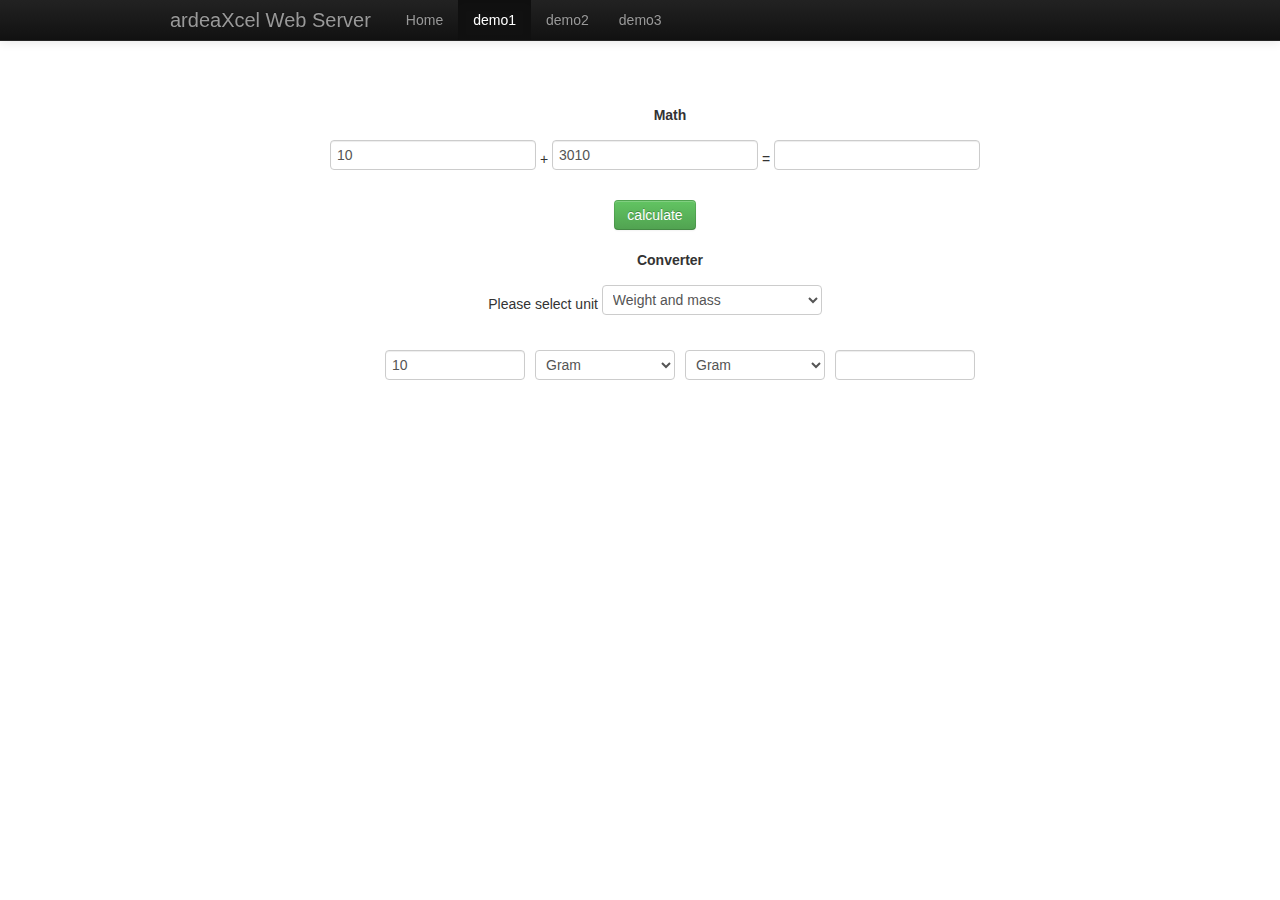
<file: wwwRoot/demo1.html>
<html lang="en">
    <head>
        <meta charset="utf-8">
        <title>ardeaXcel Web Server: Demo1</title>
        
        <link href="css/bootstrap.min.css" rel="stylesheet">
        <link href="css/style.css" rel="stylesheet">
        <script src="scripts/jquery-2.0.3.min1.js" type="text/javascript"></script>
        <script src="scripts/ardeaXcel.js" type="text/javascript"></script>
    </head>
    <body>
        <div class="navbar navbar-inverse navbar-fixed-top">
            <div class="navbar-inner">
                <div class="container">
                    <button type="button" class="btn btn-navbar" data-toggle="collapse" data-target=".nav-collapse">
                        <span class="icon-bar"></span>
                        <span class="icon-bar"></span>
                        <span class="icon-bar"></span>
                    </button>
                    <a class="brand" href="./index.html">ardeaXcel Web Server</a>
                    <div class="nav-collapse collapse">
                        <ul class="nav">
                            <li class="">
                                <a href="./index.html">Home</a>
                            </li>
                            <li class="active">
                                <a href="./demo1.html">demo1</a>
                            </li>
                            <li class="">
                                <a href="./demo2.html">demo2</a>
                            </li>
                            <li class="">
                                <a href="./demo3.html">demo3</a>
                            </li>
                        </ul>
                    </div>
                </div>
            </div>
        </div>                        
        <div class="container">
            <div class="row ard-row-wrap" style="margin-top:100px">
                <div class="span12 ard-row-title-wrap">
                    Math
                </div>
                <div class="span12 ard-row-input-wrap">
                    <input type="text" id="add1" value="10"/> + <input type="text" id="add2" value="3010"/> = <input type="text" id="resultAdd"/>
                </div>
                <div class="span12 ard-row-input-wrap">
                    <button class="btn btn-success" onclick="countAdd()">calculate</button>
                </div>                
            </div>			
            <div class="row ard-row-wrap">
                <div class="span12 ard-row-title-wrap">
                    Converter
                </div>
                <div class="span12 ard-row-input-wrap">
                    Please select unit <select id="choose_unit"></select>
                </div>                    
                <div class="span12 ard-row-input-wrap" style="margin-left: 200px;">
                    <div class="span2">
                        <input type="text" id="unit_val1" value="10"/>    
                    </div>
                    <div class="span2">
                        <select id="choose_unit_from"></select>
                    </div>                                        
                    <div class="span2">
                        <select id="choose_unit_to"></select>
                    </div>                                                            
                    <div class="span2">
                        <input type="text" id="unit_val2"/>    
                    </div>                    
                </div>                        
            </div>		

        </div>
    </body>
    <script src="scripts/demo1.js" type="text/javascript"></script>        
</html>
</file>
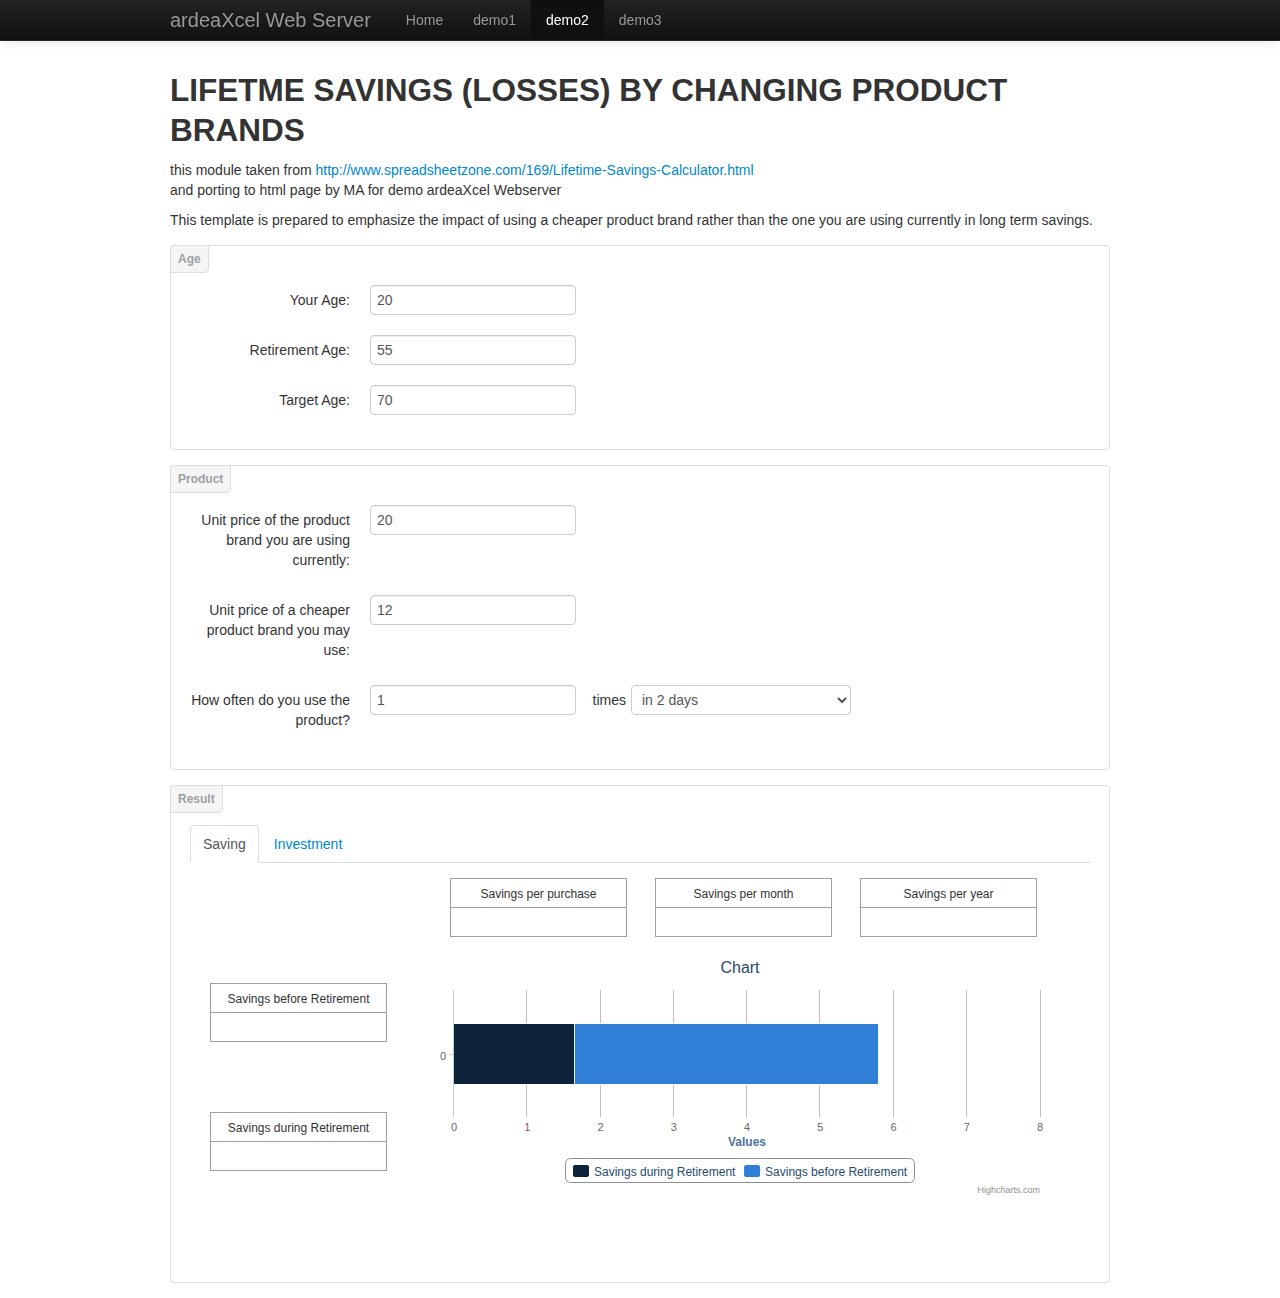
<file: wwwRoot/demo2.html>
<html lang="en">
    <head>
        <meta charset="utf-8">
        <title>ardeaXcel Web Server: Demo2</title>

        <link href="css/bootstrap.min.css" rel="stylesheet">
        <link href="css/style.css" rel="stylesheet">
        <link href="css/demo2.css" rel="stylesheet">

        <script src="scripts/jquery-2.0.3.min1.js" type="text/javascript"></script>
        <script src="scripts/bootstrap.min.js" type="text/javascript"></script>
        <script src="scripts/highchart/highcharts.js" type="text/javascript"></script>
        <script src="scripts/highchart/highcharts.js" type="text/javascript"></script>
        <script src="scripts/ardeaXcel.js" type="text/javascript"></script>
    </head>
    <body>
        <div class="navbar navbar-inverse navbar-fixed-top">
            <div class="navbar-inner">
                <div class="container">
                    <button type="button" class="btn btn-navbar" data-toggle="collapse" data-target=".nav-collapse">
                        <span class="icon-bar"></span>
                        <span class="icon-bar"></span>
                        <span class="icon-bar"></span>
                    </button>
                    <a class="brand" href="./index.html">ardeaXcel Web Server</a>
                    <div class="nav-collapse collapse">
                        <ul class="nav">
                            <li class="">
                                <a href="./index.html">Home</a>
                            </li>
                            <li class="">
                                <a href="./demo1.html">demo1</a>
                            </li>
                            <li class="active">
                                <a href="./demo2.html">demo2</a>
                            </li>
                            <li class="">
                                <a href="./demo3.html">demo3</a>
                            </li>
                        </ul>
                    </div>
                </div>
            </div>
        </div>        

        <div class="container" style="padding-top:60px">
            <h2>LIFETME SAVINGS (LOSSES) BY CHANGING PRODUCT BRANDS</h2>
            <p>
                this module taken from <a href="http://www.spreadsheetzone.com/169/Lifetime-Savings-Calculator.html">http://www.spreadsheetzone.com/169/Lifetime-Savings-Calculator.html</a><br/>
                and porting to html page by MA for demo ardeaXcel Webserver
            </p>            
            <p>
                This template is prepared to emphasize the impact of using a cheaper product brand rather than the one you are using currently in long term savings. 
            </p>
            <div class="bs-docs-example docs-age">
                <form class="form-horizontal">
                    <div class="control-group">
                        <label class="control-label" for="age">Your Age:</label>
                        <div class="controls">
                            <input type="text" id="inputAge" placeholder="20" value="20">
                        </div>
                    </div>
                    <div class="control-group">
                        <label class="control-label" for="retire-age">Retirement Age:</label>
                        <div class="controls">
                            <input type="text" id="inputRetireAge" placeholder="55" value="55">
                        </div>
                    </div>
                    <div class="control-group">
                        <label class="control-label" for="target-age">Target Age:</label>
                        <div class="controls">
                            <input type="text" id="inputTargetAge" placeholder="70" value="70">
                        </div>
                    </div>                    
                </form>                
            </div>
            <div class="bs-docs-example docs-product">
                <form class="form-horizontal">
                    <div class="control-group">
                        <label class="control-label" for="unit-price-brand">Unit price of the product brand you are using currently:</label>
                        <div class="controls">
                            <input type="text" id="inputUnitPriceBrand" placeholder="20" value="20">
                        </div>
                    </div>
                    <div class="control-group">
                        <label class="control-label" for="unit-price-cheap">Unit price of a cheaper product brand you may use:</label>
                        <div class="controls">
                            <input type="text" id="inputUnitPriceCheap" placeholder="12" value="12">
                        </div>
                    </div>
                    <div class="control-group">
                        <label class="control-label" for="often">How often do you use the product?</label>
                        <div class="controls custom1" >
                            <input type="text" id="inputOften" placeholder="1" value="1">
                        </div>
                        <label class="control-label" for="times">times</label>
                        <div class="controls">
                            <select  id="inputTimes" style="margin-left:5px;"></select>
                        </div>                        
                    </div>                    
                </form>                
            </div>            
            <div class="bs-docs-example docs-result">
                <ul id="myTab" class="nav nav-tabs">
                    <li class="active"><a href="#saving-content" data-toggle="tab">Saving</a></li>
                    <li><a href="#invest-content" data-toggle="tab">Investment</a></li>
                </ul>
                <div id="myTabContent" class="tab-content">
                    <div class="tab-pane fade in active" id="saving-content">
                        <div class="span3 left-col">
                            <div class="wrap-left-col">
                                <div class="box-wrap" style="margin-top: 115px;">
                                    <div class="box-top" id="title-before-retire">Savings before Retirement</div>
                                    <div class="box-bottom" id="val-before-retire"></div>
                                </div>
                                <div class="box-wrap" style="margin-top: 70px;">
                                    <div class="box-top" id="title-during-retire">Savings during Retirement</div>
                                    <div class="box-bottom" id="val-during-retire"></div>
                                </div>                                
                            </div>
                        </div>
                        <div class="span8 right-col">
                            <div class="row1">
                                <div class="span3 custom2">
                                    <div class="box-wrap" style="margin-top: 10px;">
                                        <div class="box-top" id="title-per-purchase">Savings per purchase</div>
                                        <div class="box-bottom" id="val-per-purchase"></div>
                                    </div>                                                                    
                                </div> 
                                <div class="span3 custom2">
                                    <div class="box-wrap" style="margin-top: 10px;">
                                        <div class="box-top" id="title-per-month">Savings per month</div>
                                        <div class="box-bottom" id="val-per-month"></div>
                                    </div>                                                                    
                                </div> 
                                <div class="span3 custom2">
                                    <div class="box-wrap" style="margin-top: 10px;">
                                        <div class="box-top" id="title-per-year">Savings per year</div>
                                        <div class="box-bottom" id="val-per-year"></div>
                                    </div>                                                                    
                                </div>                                 
                            </div>
                            <div class="row2">
                                <div id="container-chart" style="min-width: 310px; height: 250px; margin: 0 auto"></div>

                                </body>                                
                            </div>
                        </div>                        
                    </div>
                    <div class="tab-pane fade" id="invest-content">
                        <div class="span5 left-col">
                            <form class="form-horizontal">
                                <div class="control-group" style="margin-top: 60px">
                                    <label class="control-label" for="rate"> Expected Annual Interest Rate:</label>
                                    <div class="controls">
                                        <input type="text" id="inputRate" placeholder="8" value="8" style="width: 50px"> %
                                    </div>
                                </div>
                            </form>                                            
                        </div>
                        <div class="span6 right-col">
                            <div class="box-wrap" style="margin-top: 35px;">
                                <div class="box-top" id="title-inv-retire"> Exp'd Value of the Investment at  retirement age:</div>
                                <div class="box-bottom" id="val-inv-retire"></div>
                            </div>                                                                    
                            <div class="box-wrap" style="margin-top: 50px;">
                                <div class="box-top" id="title-after-retire"> After retiring, monthly return of your investment until target age: </div>
                                <div class="box-bottom" id="val-after-retire"></div>
                            </div>                                                                                                
                        </div>                        
                    </div>
                </div>
            </div>
        </div>                        
    </div>



</body>
<script src="scripts/demo2.js" type="text/javascript"></script>
</html>
</file>
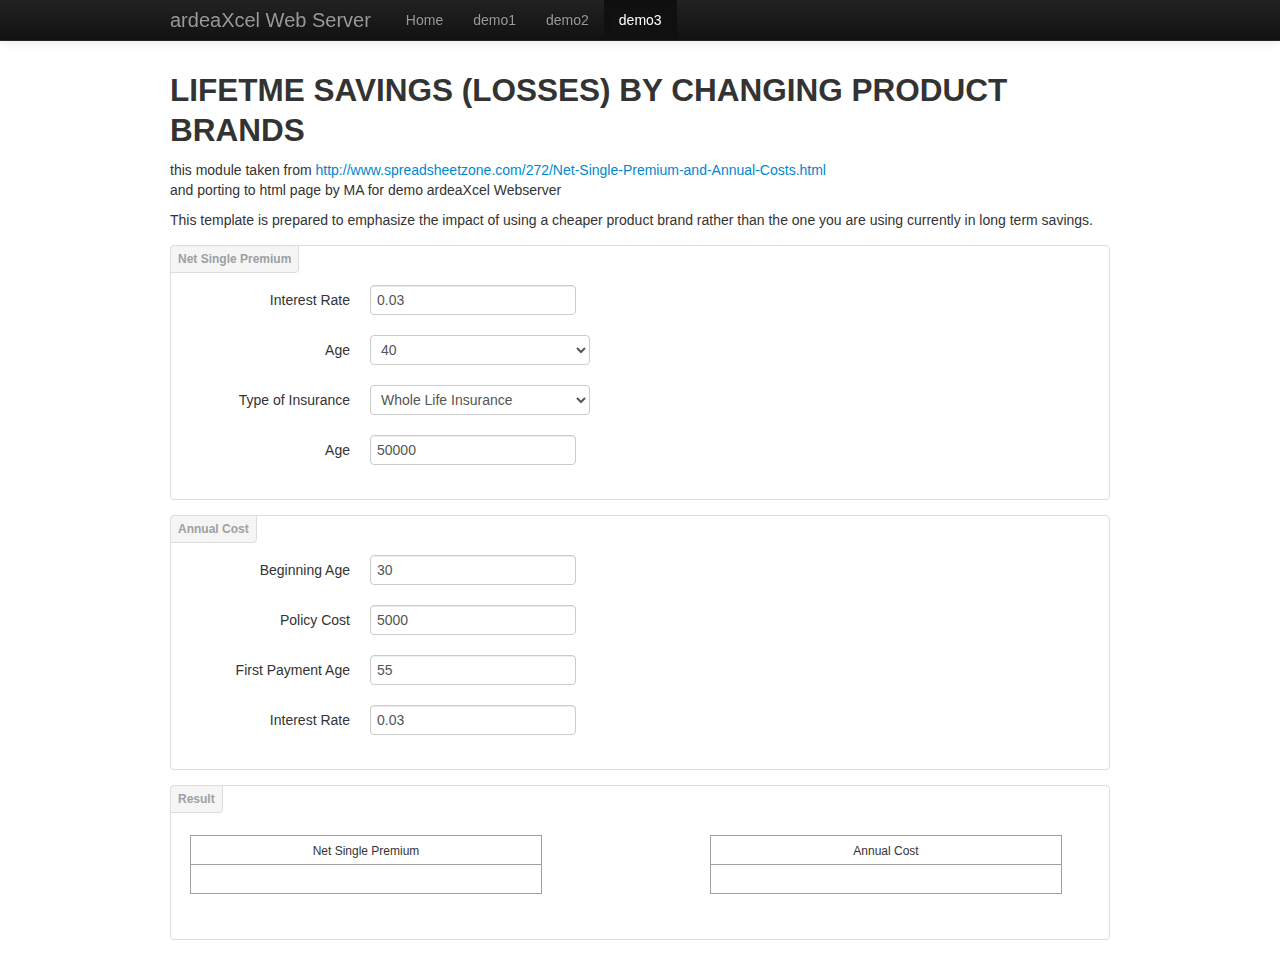
<file: wwwRoot/demo3.html>
<html lang="en">
    <head>
        <meta charset="utf-8">
        <title>ardeaXcel Web Server: Demo3</title>

        <link href="css/bootstrap.min.css" rel="stylesheet">
        <link href="css/style.css" rel="stylesheet">
        <link href="css/demo3.css" rel="stylesheet">

        <script src="scripts/jquery-2.0.3.min1.js" type="text/javascript"></script>
        <script src="scripts/bootstrap.min.js" type="text/javascript"></script>
        <script src="scripts/ardeaXcel.js" type="text/javascript"></script>
    </head>
    <body>
        <div class="navbar navbar-inverse navbar-fixed-top">
            <div class="navbar-inner">
                <div class="container">
                    <button type="button" class="btn btn-navbar" data-toggle="collapse" data-target=".nav-collapse">
                        <span class="icon-bar"></span>
                        <span class="icon-bar"></span>
                        <span class="icon-bar"></span>
                    </button>
                    <a class="brand" href="./index.html">ardeaXcel Web Server</a>
                    <div class="nav-collapse collapse">
                        <ul class="nav">
                            <li class="">
                                <a href="./index.html">Home</a>
                            </li>
                            <li class="">
                                <a href="./demo1.html">demo1</a>
                            </li>
                            <li class="">
                                <a href="./demo2.html">demo2</a>
                            </li>
                            <li class="active">
                                <a href="./demo3.html">demo3</a>
                            </li>
                        </ul>
                    </div>
                </div>
            </div>
        </div>        

        <div class="container" style="padding-top:60px">
            <h2>LIFETME SAVINGS (LOSSES) BY CHANGING PRODUCT BRANDS</h2>
            <p>
                this module taken from <a href="http://www.spreadsheetzone.com/272/Net-Single-Premium-and-Annual-Costs.html">http://www.spreadsheetzone.com/272/Net-Single-Premium-and-Annual-Costs.html</a><br/>
                and porting to html page by MA for demo ardeaXcel Webserver
            </p>            
            <p>
                This template is prepared to emphasize the impact of using a cheaper product brand rather than the one you are using currently in long term savings. 
            </p>
            <div class="bs-docs-example net-single-premium">
                <form class="form-horizontal">
                    <div class="control-group">
                        <label class="control-label" for="age">Interest Rate </label>
                        <div class="controls">
                            <input type="text" id="inputIntRate" placeholder="0.03" value="0.03">
                        </div>
                    </div>
                    <div class="control-group">
                        <label class="control-label" for="age">Age</label>
                        <div class="controls">
                            <select id="inputAge"></select>
                        </div>
                    </div>
                    <div class="control-group">
                        <label class="control-label" for="type-insurance">Type of Insurance</label>
                        <div class="controls">
                            <select id="inputTypeOfInsurance"></select>
                        </div>
                    </div>                    
                    <div class="control-group">
                        <label class="control-label" for="payment">Age</label>
                        <div class="controls">
                            <input type="text" id="inputPayment" placeholder="50000" value="50000">
                        </div>
                    </div>                    
                </form>                
            </div>
            <div class="bs-docs-example annual-cost">
                <form class="form-horizontal">
                    <div class="control-group">
                        <label class="control-label" for="begin-age">Beginning Age</label>
                        <div class="controls">
                            <input type="text" id="inputBeginAge" placeholder="30" value="30">
                        </div>
                    </div>
                    <div class="control-group">
                        <label class="control-label" for="cost">Policy Cost</label>
                        <div class="controls">
                            <input type="text" id="inputCost" placeholder="5000" value="5000">
                        </div>
                    </div>
                    <div class="control-group">
                        <label class="control-label" for="payment-age">First Payment Age</label>
                        <div class="controls">
                            <input type="text" id="inputPaymentAge" placeholder="55" value="55">
                        </div>
                    </div>
                    <div class="control-group">
                        <label class="control-label" for="interest-rate-annual">Interest Rate</label>
                        <div class="controls">
                            <input type="text" id="inputIntRateAnnual" placeholder="0.03" value="0.03">
                        </div>
                    </div>                    
                </form>                
            </div>            
            <div class="bs-docs-example doc-result">
                        <div class="span5 left-col">
                            <div class="box-wrap" style="margin-top: 10px;">
                                <div class="box-top" id="title-inv-retire"> Net Single Premium</div>
                                <div class="box-bottom" id="val-net-single"></div>
                            </div>                                                                    
                        </div>
                        <div class="span5 right-col">
                            <div class="box-wrap" style="margin-top: 10px;">
                                <div class="box-top" id="title-after-retire">Annual Cost</div>
                                <div class="box-bottom" id="val-annual-cost"></div>
                            </div>                                                                                                
                        </div>                                        
            </div>
        </div>                        
    </div>



</body>
<script src="scripts/demo3.js" type="text/javascript"></script>
</html>
</file>
<file: wwwRoot/css/style.css>
/*override*/
select, textarea, input[type="text"], input[type="password"], input[type="datetime"], input[type="datetime-local"], input[type="date"], input[type="month"], input[type="time"], input[type="week"], input[type="number"], input[type="email"], input[type="url"], input[type="search"], input[type="tel"], input[type="color"], .uneditable-input {
    height: 30px;
}


.img-row-wrap {
    margin-top: 200px;
}
.img-wrap {
    text-align: center;
}

.ard-row-wrap {
    text-align: center;
    margin: 5px;
}

.ard-row-title-wrap {
    padding: 5px;
    font-weight: bold;    
}

.ard-row-input-wrap {
    padding: 5px;
    margin: 5px;
}
.span2 {
    padding: 5px;
    margin: 0;
}
.span2 input, .span2 select {
    width: 100%;
    margin: 0;
}
</file>
<file: wwwRoot/css/demo2.css>
.bs-docs-example {
    position: relative;
    margin: 15px 0;
    padding: 39px 19px 14px;
    *padding-top: 19px;
    background-color: #fff;
    border: 1px solid #ddd;
    -webkit-border-radius: 4px;
    -moz-border-radius: 4px;
    border-radius: 4px;
}

/* Echo out a label for the example */
.bs-docs-example:after {
    content: "Demo2";
    position: absolute;
    top: -1px;
    left: -1px;
    padding: 3px 7px;
    font-size: 12px;
    font-weight: bold;
    background-color: #f5f5f5;
    border: 1px solid #ddd;
    color: #9da0a4;
    -webkit-border-radius: 4px 0 4px 0;
    -moz-border-radius: 4px 0 4px 0;
    border-radius: 4px 0 4px 0;
}
.docs-age:after {
    content: "Age";
}
.docs-product:after {
    content: "Product";
}
.docs-result:after {
    content: "Result";
}
/* Remove spacing between an example and it's code */
.bs-docs-example + .prettyprint {
    margin-top: -20px;
    padding-top: 15px;
}

/* Tweak examples
------------------------- */
.bs-docs-example > p:last-child {
    margin-bottom: 0;
}
.bs-docs-example .table,
.bs-docs-example .progress,
.bs-docs-example .well,
.bs-docs-example .alert,
.bs-docs-example .hero-unit,
.bs-docs-example .pagination,
.bs-docs-example .navbar,
.bs-docs-example > .nav,
.bs-docs-example blockquote {
    margin-bottom: 5px;
}
.bs-docs-example .pagination {
    margin-top: 0;
}

.controls.custom1 {
    width: 96px;
    float: left;
    margin-left: 20px;
} 

.left-col {
    float: left;
    height: 300px;
    margin-left: 0;
}
.right-col {
    float: left;
    height: 300px;
} 
.wrap-left-col {
    padding: 0 20px;
    width: 100%;
}
#saving-content {
    height: 400px;
}

.box-wrap{
    display: block;
    border: 1px solid #9da0a4; 
    width: 175px;
    font-size: 12px;
}

.box-wrap .box-top{
    display: block;
    height: 18px;
    padding: 5px;
    text-align: center;
}

.box-wrap .box-bottom{
    display: block;
    border-top: 1px solid #9da0a4; 
    height: 18px;
    padding: 5px;
    text-align: center;
}
#invest-content .box-wrap {
    width: 475px;
}
.right-col .row1 {
    height: 80px;
}
.right-col .row1 .span3.custom2 {
    width: 185px;
}

.right-col .row2 {
    height: 300px;
}
</file>
<file: wwwRoot/css/demo3.css>
.bs-docs-example {
    position: relative;
    margin: 15px 0;
    padding: 39px 19px 14px;
    *padding-top: 19px;
    background-color: #fff;
    border: 1px solid #ddd;
    -webkit-border-radius: 4px;
    -moz-border-radius: 4px;
    border-radius: 4px;
}

/* Echo out a label for the example */
.bs-docs-example:after {
    content: "Demo2";
    position: absolute;
    top: -1px;
    left: -1px;
    padding: 3px 7px;
    font-size: 12px;
    font-weight: bold;
    background-color: #f5f5f5;
    border: 1px solid #ddd;
    color: #9da0a4;
    -webkit-border-radius: 4px 0 4px 0;
    -moz-border-radius: 4px 0 4px 0;
    border-radius: 4px 0 4px 0;
}
.net-single-premium:after {
    content: "Net Single Premium";
}
.annual-cost:after {
    content: "Annual Cost";
}

.doc-result:after {
    content: "Result";
}
.doc-result {
    height: 100px;
}
/* Remove spacing between an example and it's code */
.bs-docs-example + .prettyprint {
    margin-top: -20px;
    padding-top: 15px;
}

/* Tweak examples
------------------------- */
.bs-docs-example > p:last-child {
    margin-bottom: 0;
}
.bs-docs-example .table,
.bs-docs-example .progress,
.bs-docs-example .well,
.bs-docs-example .alert,
.bs-docs-example .hero-unit,
.bs-docs-example .pagination,
.bs-docs-example .navbar,
.bs-docs-example > .nav,
.bs-docs-example blockquote {
    margin-bottom: 5px;
}
.bs-docs-example .pagination {
    margin-top: 0;
}

.controls.custom1 {
    width: 96px;
    float: left;
    margin-left: 20px;
} 

.left-col {
    float: left;
    height: 100px;
    margin-left: 0;
}
.right-col {
    float: right;
    height: 100px;
} 
.wrap-left-col {
    padding: 0 20px;
    width: 100%;
}
#saving-content {
    height: 400px;
}

.box-wrap{
    display: block;
    border: 1px solid #9da0a4; 
    width: 350px;
    font-size: 12px;
}

.box-wrap .box-top{
    display: block;
    height: 18px;
    padding: 5px;
    text-align: center;
}

.box-wrap .box-bottom{
    display: block;
    border-top: 1px solid #9da0a4; 
    height: 18px;
    padding: 5px;
    text-align: center;
}
#invest-content .box-wrap {
    width: 475px;
}
.right-col .row1 {
    height: 80px;
}


.right-col .row2 {
    height: 300px;
}
</file>
